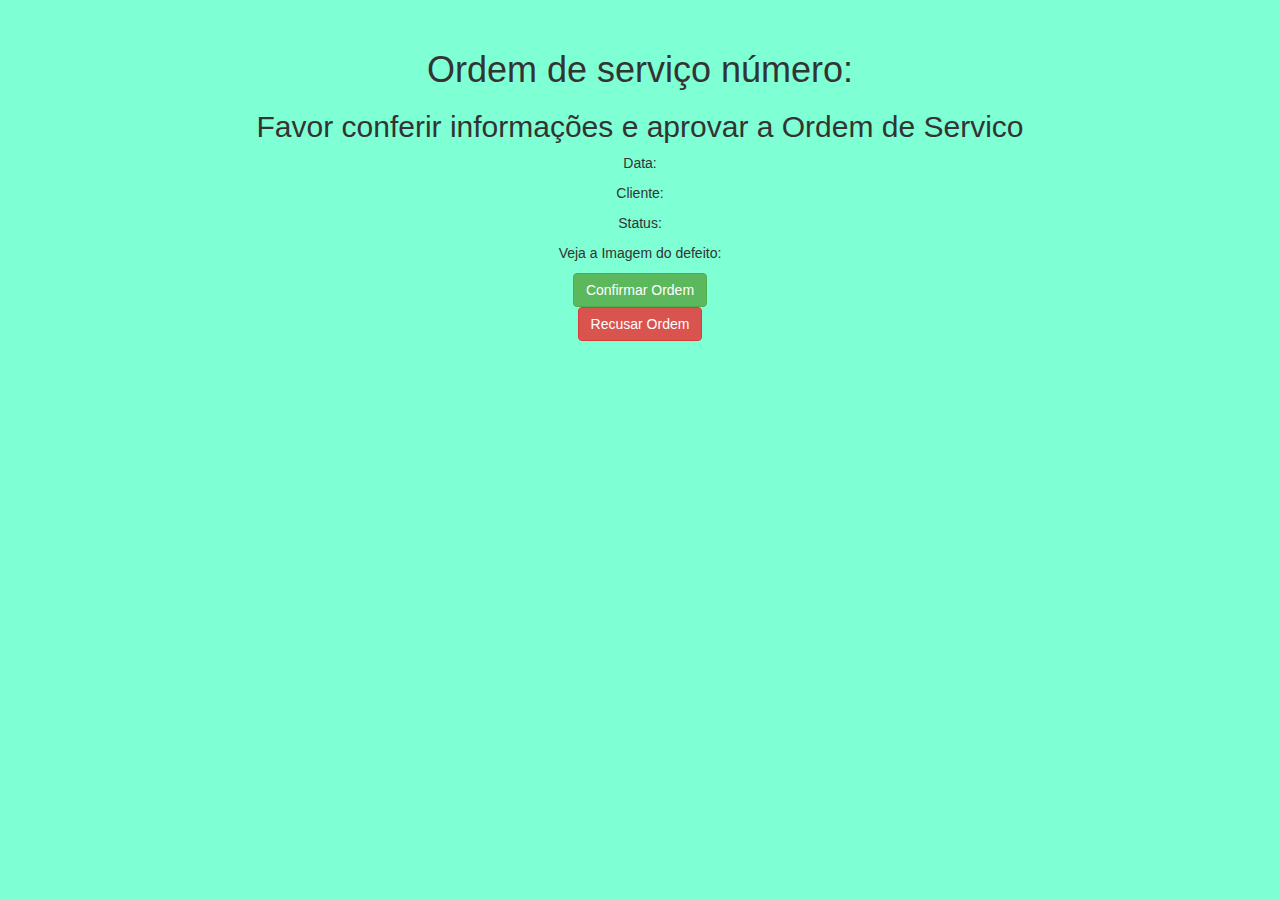
<file: target/classes/templates/email/AprovacaoOS.html>
<!DOCTYPE html>
<html xmlns:th="http://www.thymeleaf.org" xmlns:spanth="http://www.w3.org/1999/XSL/Transform">
<html lang="pt-BR">
<link href="https://maxcdn.bootstrapcdn.com/bootstrap/3.3.7/css/bootstrap.min.css" rel="stylesheet"/>
<link href="https://maxcdn.bootstrapcdn.com/font-awesome/4.7.0/css/font-awesome.min.css" rel="stylesheet"/>
<head>
    <meta http-equiv="Content-Type" content="text/html; charset=UTF-8"/>
    <title>Aprovação OS</title>
    <style>
        body{
            margin-top: 50px;
            background-color: aquamarine;
        }
        h2{
            text-align: center;
        }
        p{
            text-align: center;
        }
        h1{
            text-align: center;
        }
          form{
            text-align: center;
        }
    </style>
</head>
<body>
<h1>
    Ordem de serviço número: <span th:text="${ordemdeservico.id}"> </span>
</h1>
<h2>Favor conferir informações e aprovar a Ordem de Servico</h2>
<p>
    Data: <span th:text="${ordemdeservico.instante}"></span>
</p>
<p>
    Cliente: <span th:text="${ordemdeservico.cliente.nome}"></span>

</p>
<p>Status:  <span th:text="${ordemdeservico.status}"></span></p>

<p>Veja a Imagem do defeito:</p>

<p><span th:text="${ordemdeservico.imageUrl}"></span></p>

<form action="#" th:action="${url}" method="post">
    <input type="submit" class="btn btn-success"  value="Confirmar Ordem"/>
</form>
<form action="#" th:action="${url2}" method="post">
    <input type="submit" class="btn btn-danger"  value="Recusar Ordem"/>
</form>


</div>
</body>
</html>
</file>
